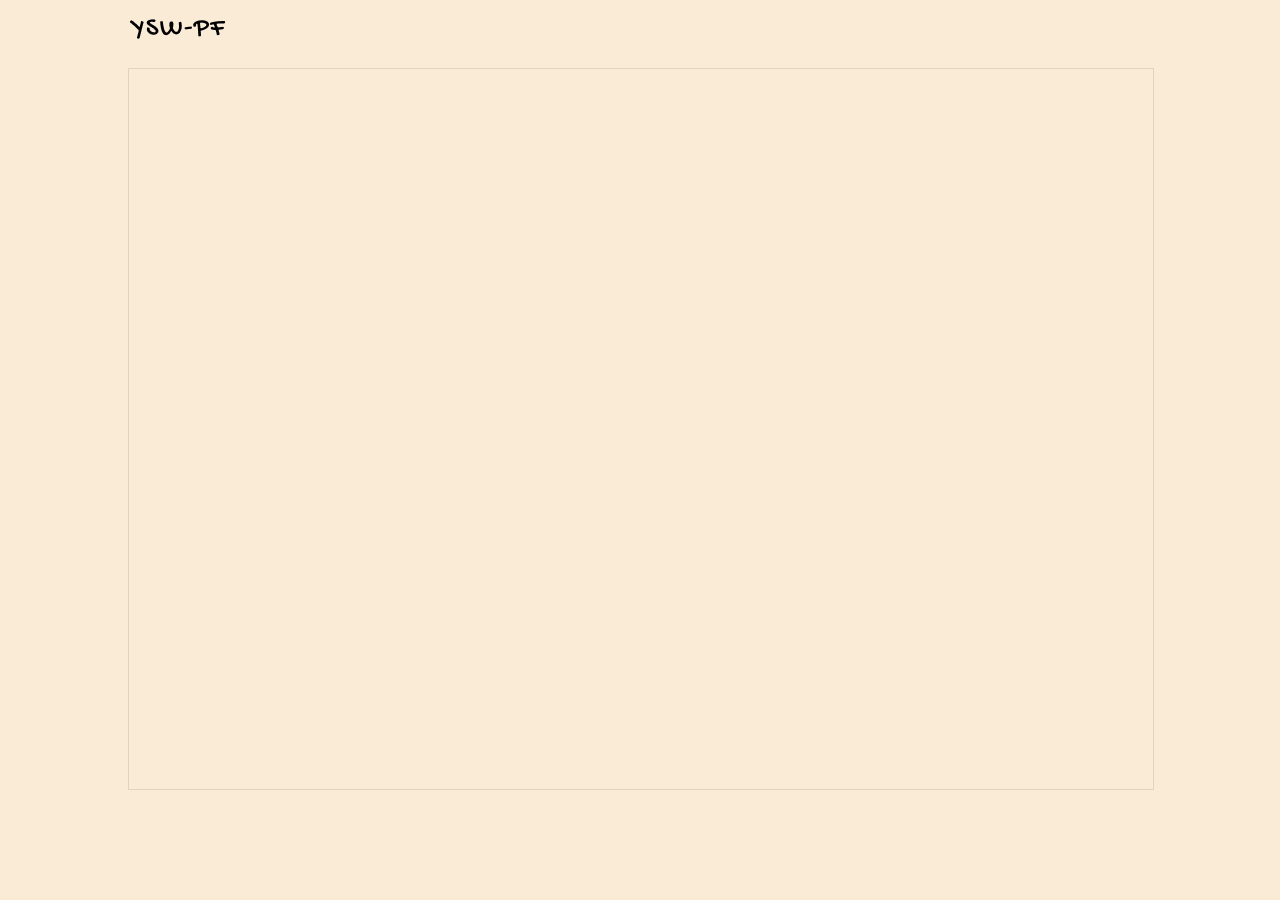
<file: guide/kakao/kakao.html>
<!DOCTYPE html>
<html lang="ko">

<head>
    <meta charset="UTF-8">
    <meta name="viewport" content="width=device-width, initial-scale=1.0">
    <title>서쪽마실 biz banner</title>
    <!-- 웹폰트 연결 -->
	<!-- font-family: 'Spoqa Han Sans Neo', 'sans-serif'; -->
	<link href='//spoqa.github.io/spoqa-han-sans/css/SpoqaHanSansNeo.css' rel='stylesheet' type='text/css'>
    <!-- favicon -->
    <link rel="shortcut icon" href="./images/favicon.png" type="image/x-icon">
    <link href="css/style.css" rel="stylesheet" type="text/css">
</head>

<body>
    <div class="kakao">
        <h1>
            <img src="./images/dark.png" alt="ysw-pf logo">
        </h1>
        <!-- <h3>서쪽마실 카카오 비즈니스 배너</h3> -->
        <iframe style="border: 1px solid rgba(0, 0, 0, 0.1);" width="100%" height="100%"
            src="https://embed.figma.com/proto/GP6qGJQscp6Nrvhv0z0z3r/%EC%84%9C%EC%AA%BD%EB%A7%88%EC%8B%A4-%EC%B9%B4%EC%B9%B4%EC%98%A4%EB%B9%84%EC%A6%88%EB%8B%88%EC%8A%A4-%EB%B0%B0%EB%84%88?page-id=0%3A1&node-id=1-198&p=f&viewport=114%2C227%2C1.13&scaling=scale-down&content-scaling=fixed&starting-point-node-id=1%3A198&embed-host=share"
            allowfullscreen></iframe>
    </div>
</body>

</html>
</file>
<file: guide/kakao/css/style.css>
* {
    margin: 0;
    padding: 0;
}

body {
    background-color: antiquewhite;
    font-family: 'Spoqa Han Sans Neo', 'sans-serif';
}

.kakao {
    width: 80vw;
    height: 80vh;
    margin: 10px auto;
    position: relative;
}

.kakao iframe {
    position: absolute;
    top: 8%;
    left: 0;
}

/* .kakao h3 {
    text-align: center;
    font-weight: 400;
    color: #333;
} */
</file>
